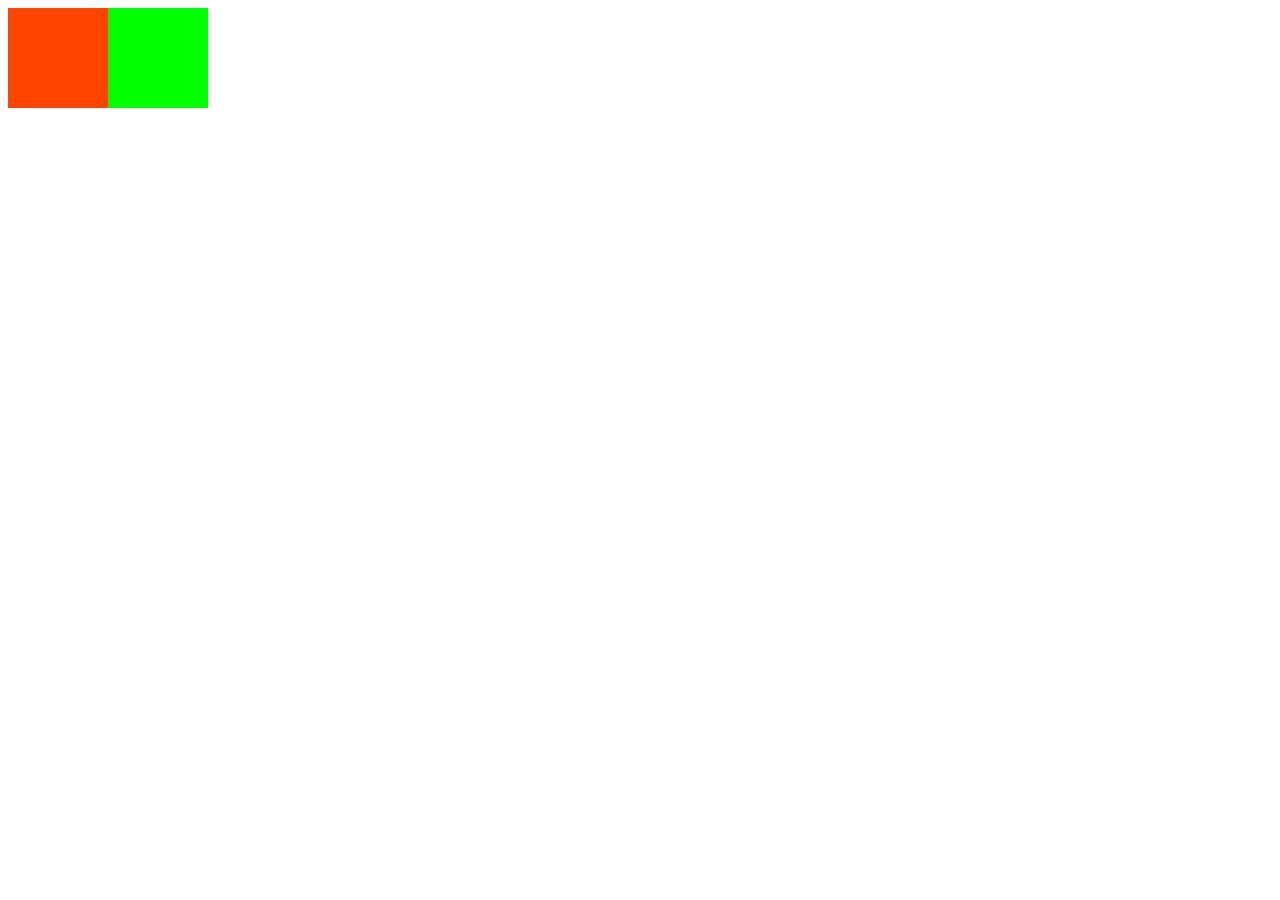
<file: 01-行内块的问题.html>
<!DOCTYPE html>
<html lang="en">

<head>
    <meta charset="UTF-8">
    <title>Document</title>
    <style>
    .box {
        width: 200px;
        height: 100px;
       display: flex;
    }
    
    .left {
        width: 100px;
        height: 100px;
        background-color: #f40;
    }
    
    .right {
        width: 100px;
        height: 100px;
        background-color: #0f0;
    }
    </style>
</head>

<body>
    <div class="box">
        <div class="left"></div>
        <div class="right"></div>
    </div>
</body>

</html>
</file>
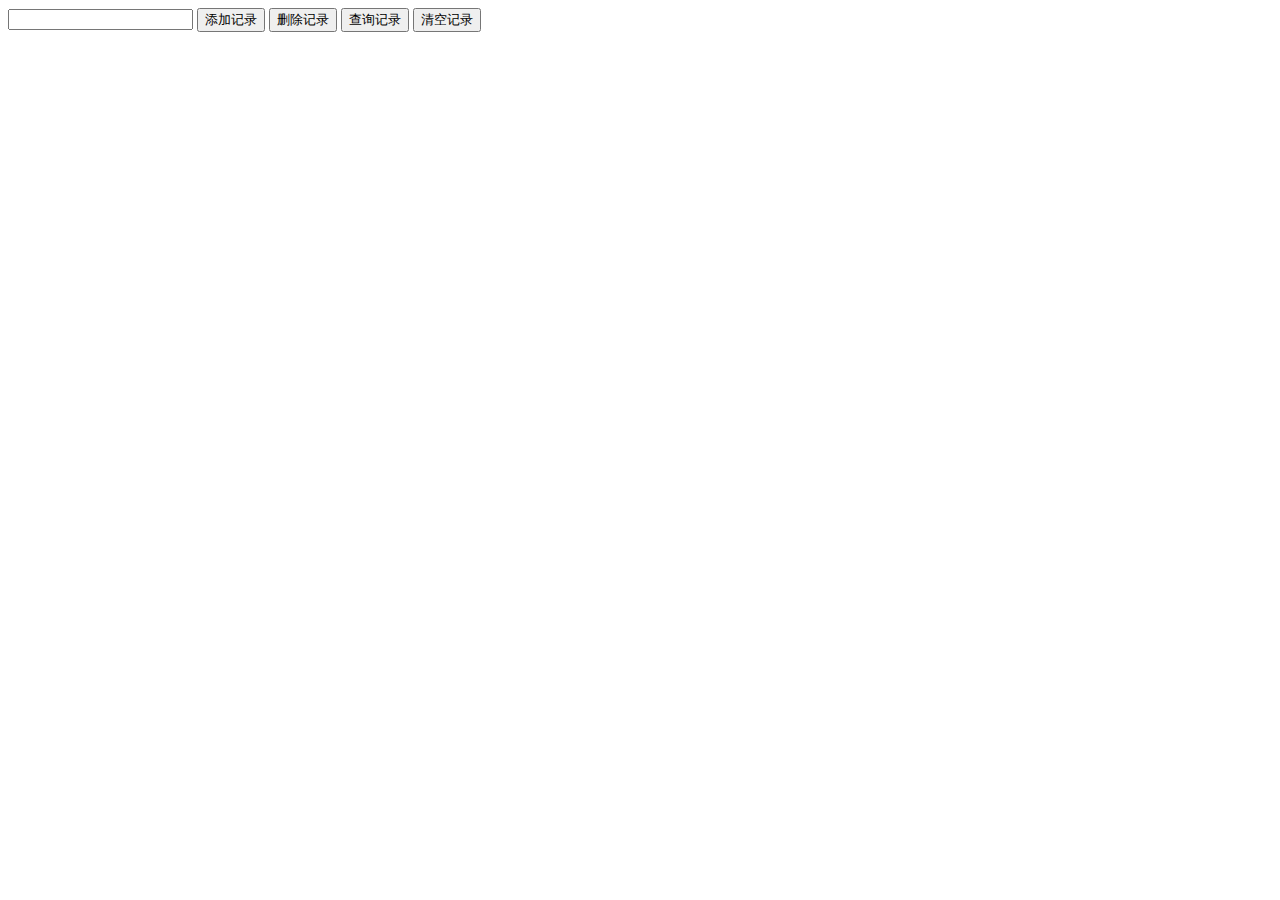
<file: 03-本地存储的使用.html>
<!DOCTYPE html>
<html lang="en">

<head>
    <meta charset="UTF-8">
    <title>Document</title>
</head>

<body>
    <input type="text" class="search-input">
    <button type="button" class="add">添加记录</button>
    <button type="button" class="delete">删除记录</button>
    <button type="button" class="query">查询记录</button>
    <button type="button" class="clear">清空记录</button>
    <script src="public/m/lib/zepto/zepto.min.js"></script>
    <script>
    var add = $('.add');
    var btnDelete = $('.delete');
    var query = $('.query');
    var clear = $('.clear');
    
    add.on('click',function () {
    		// 1. 获取本地存储对象 localStorage
    		// 2. 调用存储对象的 设置值的方法 setItem('键',值)
    		var search = $('.search-input').val();
    		// 为了在之前存储的值后面加先获取本地存储的值  转成数组 
    		// JSON.parse 把JSON字符串转成JS对象或者数组 
    		// || [] 判断前面如果有值就使用前面的数组 没有值就使用后面空数组
    		var arr = JSON.parse(localStorage.getItem('history')) || [];
    		console.log(arr);
    		arr.push(search);
    		console.log(arr);
    		// 因为本地存储要求存储字符串所以需要把数组转成字符串存储进去 JSON.stringify把数组对象转成JSON字符串
    		localStorage.setItem('history',JSON.stringify(arr));
    });

    </script>
</body>

</html>
</file>
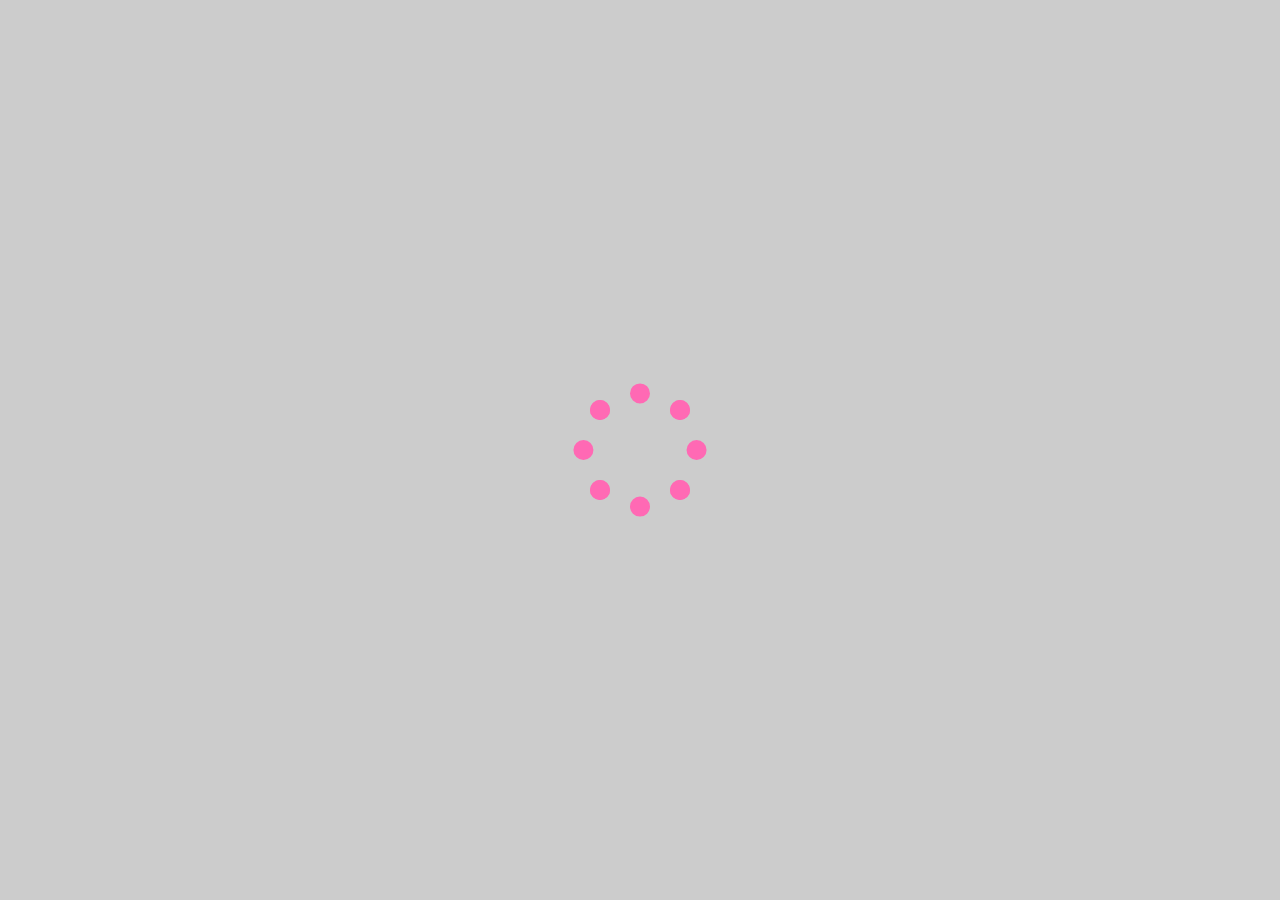
<file: 06-loading动画.html>
<!DOCTYPE html>
<html lang="en">

<head>
    <meta charset="UTF-8">
    <title>Document</title>
    <style>
    *{
    	margin: 0px;
    	padding: 0px;
    }
    .mask{
    	position: fixed;
    	width: 100vw;
    	height: 100vh;
    	background-color: #ccc;
    	left: 0;
    	top: 0;
    }
    .spinner {        
        width: 100px;
        height: 100px;
        position: relative;
        left: 50%;
        top: 50%;
        transform:translate(-50%,-50%);
    }
    
    .container1 > div,
    .container2 > div,
    .container3 > div {
        width: 20px;
        height: 20px;
        background-color: hotpink;
        border-radius: 100%;
        position: absolute;
        animation: bouncedelay 2s infinite ease-in-out;
        animation-fill-mode: both;
    }
    
    .spinner .spinner-container {
        position: absolute;
        width: 100%;
        height: 100%;
    }
    
    .container2 {
        transform: rotateZ(45deg);
    }
    
    .container3 {
        transform: rotateZ(90deg);
    }
    
    .circle1 {
        top: 0;
        left: 0;
    }
    
    .circle2 {
        top: 0;
        right: 0;
    }
    
    .circle3 {
        right: 0;
        bottom: 0;
    }
    
    .circle4 {
        left: 0;
        bottom: 0;
    }
    
    .container2 .circle1 {
        animation-delay: -2s;
    }
    
    .container3 .circle1 {
        animation-delay: -1.8s;
    }
    
    .container1 .circle2 {
        animation-delay: -1.6s;
    }
    
    .container2 .circle2 {
        animation-delay: -1.4s;
    }
    
    .container3 .circle2 {
        animation-delay: -1.2s;
    }
    
    .container1 .circle3 {
        animation-delay: -1.0s;
    }
    
    .container2 .circle3 {
        animation-delay: -0.8s;
    }
    
    .container3 .circle3 {
        animation-delay: -0.6s;
    }
    
    .container1 .circle4 {
        animation-delay: -0.4s;
    }
    
    .container2 .circle4 {
        animation-delay: -0.2s;
    }
    
    .container3 .circle4 {
        animation-delay: -0s;
    }
    
    @keyframes bouncedelay {
        0%,
        80%,
        100% {
            transform: scale(0.0);
        }
        40% {
            transform: scale(1.0);
        }
    }
    </style>
</head>

<body>
	 <!-- mask遮罩层 -->
    <div class="mask">
        <div class="spinner">
            <div class="spinner-container container1">
                <div class="circle1"></div>
                <div class="circle2"></div>
                <div class="circle3"></div>
                <div class="circle4"></div>
            </div>
            <div class="spinner-container container2">
                <div class="circle1"></div>
                <div class="circle2"></div>
                <div class="circle3"></div>
                <div class="circle4"></div>
            </div>
            <div class="spinner-container container3">
                <div class="circle1"></div>
                <div class="circle2"></div>
                <div class="circle3"></div>
                <div class="circle4"></div>
            </div>
        </div>
    </div>
</body>

</html>
</file>
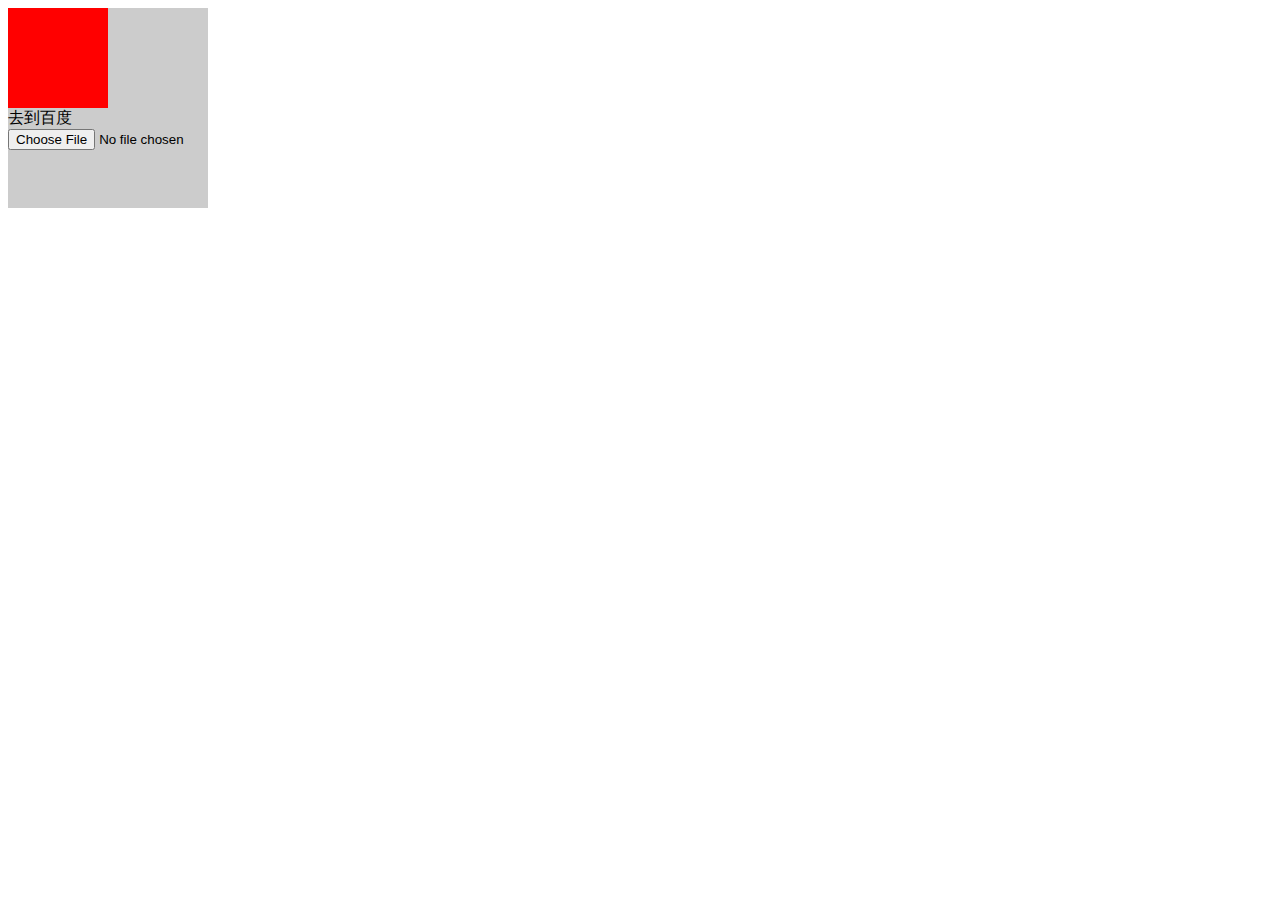
<file: 07-点透事件.html>
<!DOCTYPE html>
<html lang="en">

<head>
    <meta charset="UTF-8">
    <meta name="viewport" content="width=device-width, user-scalable=no, initial-scale=1.0, maximum-scale=1.0, minimum-scale=1.0">
    <title>Document</title>
    <style>
    .box {
        width: 200px;
        height: 200px;
        background: #ccc;
    }
    
    .inner {
        width: 100px;
        height: 100px;
        background-color: red;
    }
    </style>
</head>

<body>
    <!-- 穿透事件的原因： 有两种事件 tap  和 click   click比tap慢的  触发完了tap之后还会触发click事件 -->
    <div class="box">
        <div class="inner"></div>
        <a>去到百度</a>
        <input type="file" name="">
    </div>
    <script src="public/m/lib/zepto/zepto.min.js"></script>
    <script>
    // var box = document.querySelector('.box');
    // box.addEventListener('click', function() {
    //     console.log('box');
    // });

    // var inner = document.querySelector('.inner');
    // // 如果都是click事件就不会有问题 
    // // 我是click阻止了click的冒泡  父元素click不会触发
    // // inner.addEventListener('click', function(e) {
    // //     console.log('inner');
    // //     e.stopPropagation();
    // // });
    // // 使用touchstart事件 你阻止的touchstart的冒泡  父元素click还是会被触发
    // inner.addEventListener('touchstart', function(e) {
    //     console.log('touchstart');
    //     e.stopPropagation();
    // });
    // var a = document.querySelector('a');
    // a.addEventListener('touchstart', function(e) {
    //     location = 'https://www.jd.com/';
    //     // 阻止默认行为
    //     e.preventDefault();
    // });


    var box = $('.box');
    var body = document.querySelector('body');
    $(body).on('click', '.box', function(e) {
        console.log('box');
    });

    var inner = $('.inner');
    // 如果都是click事件就不会有问题 
    // 我是click阻止了click的冒泡  父元素click不会触发
    // inner.addEventListener('click', function(e) {
    //     console.log('inner');
    //     e.stopPropagation();
    // });
    // 使用touchstart事件 你阻止的touchstart的冒泡  父元素click还是会被触发
    $(body).on('click', '.inner', function(e) {
        console.log(e);
        e.stopImmediatePropagation()
    });
    </script>
</body>

</html>
</file>
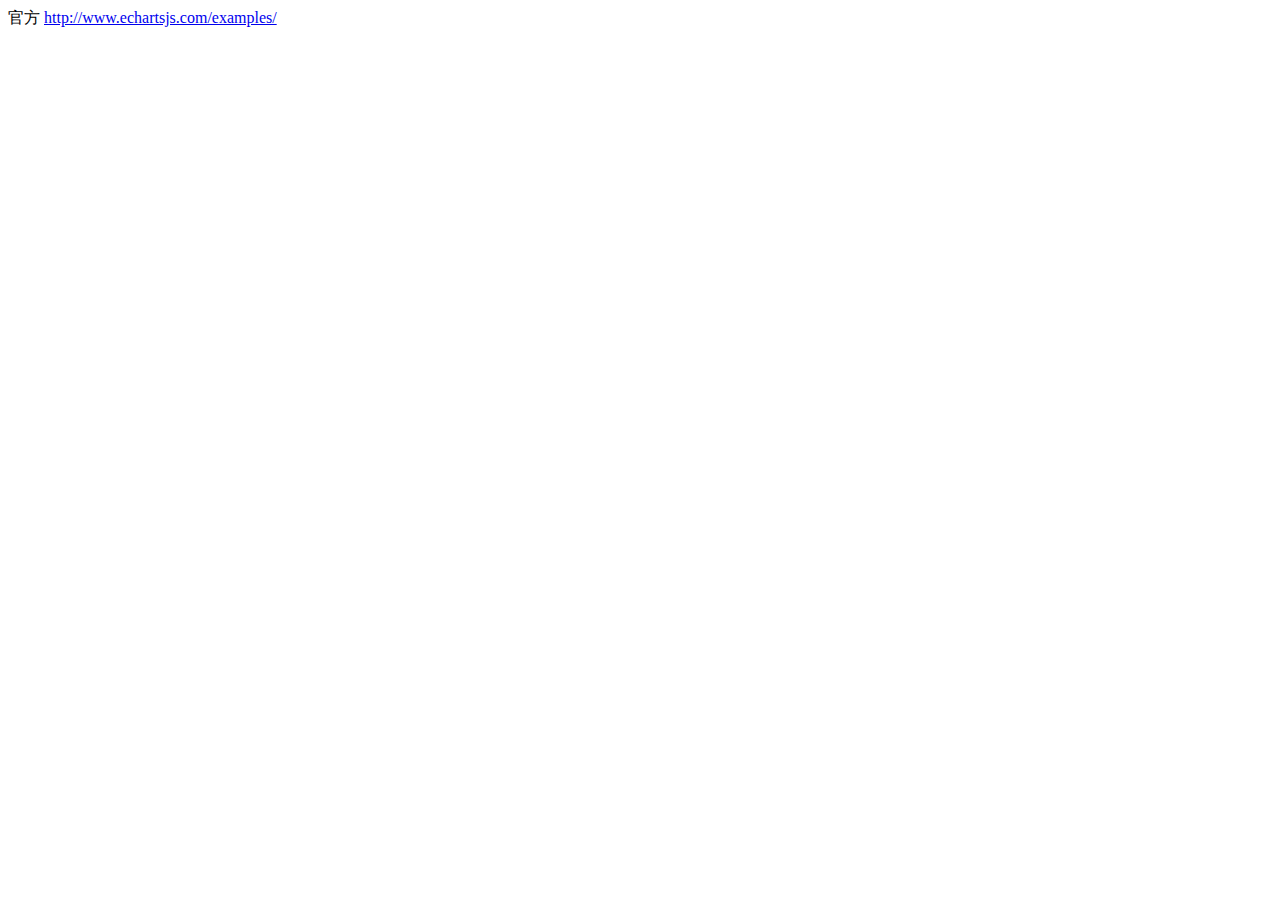
<file: 08-数据可视化echarts.html>
<!DOCTYPE html>
<html lang="en">

<head>
    <meta charset="UTF-8">
    <title>Document</title>
</head>

<body>
    官方 <a href="http://www.echartsjs.com/examples/">http://www.echartsjs.com/examples/</a>
    <!-- 2. 写结构 就是一个容器 用来显示图表的容器 -->
    <!-- 为 ECharts 准备一个具备大小（宽高）的 DOM -->
    <div id="main" style="width: 600px;height:400px;"></div>
    <!-- 1. 引包 -->
    <!-- <script src="https://cdn.bootcss.com/echarts/3.4.0/echarts.js"></script> -->
    <script type="text/javascript" src="http://echarts.baidu.com/gallery/vendors/echarts/echarts.min.js"></script>
    <script type="text/javascript">
    // 3. 初始化
    // 基于准备好的dom，初始化echarts实例
    var myChart = echarts.init(document.querySelector('#main'));
    var users = {
        "page": 1,
        "size": 100,
        "total": 65,
        "rows": [{
            "id": 1,
            "username": "itcast",
            "password": "lueSGJZetyySpUndWjMBEg==",
            "mobile": "15102324243",
            "isDelete": 0
        }, {
            "id": 2,
            "username": "itcast1",
            "password": "lueSGJZetyySpUndWjMBEg==",
            "mobile": "13333333333",
            "isDelete": 0
        }, {
            "id": 3,
            "username": "老师NB",
            "password": "lueSGJZetyySpUndWjMBEg==",
            "mobile": "13333333334",
            "isDelete": 0
        }, {
            "id": 4,
            "username": "维维爱你",
            "password": "lueSGJZetyySpUndWjMBEg==",
            "mobile": "13333333345",
            "isDelete": 0
        }, {
            "id": 5,
            "username": "555",
            "password": "Fd4hxnCufD9vPx83ApMDyQ==",
            "mobile": "15555515554",
            "isDelete": 0
        }, {
            "id": 6,
            "username": "郑大佬",
            "password": "lueSGJZetyySpUndWjMBEg==",
            "mobile": "15867898877",
            "isDelete": 0
        }, {
            "id": 7,
            "username": "你还没有女朋友",
            "password": "lueSGJZetyySpUndWjMBEg==",
            "mobile": "13564579842",
            "isDelete": 0
        }, {
            "id": 8,
            "username": "黑猫警长",
            "password": "4QrcOUm6Wau+VuBX8g+IPg==",
            "mobile": "15454525231",
            "isDelete": 0
        }, {
            "id": 9,
            "username": "渣渣灰",
            "password": "83nq88gxsE3hU0adG+w0Xg==",
            "mobile": "13366666666",
            "isDelete": 0
        }, {
            "id": 10,
            "username": "渣渣霸",
            "password": "lueSGJZetyySpUndWjMBEg==",
            "mobile": "13333355555",
            "isDelete": 0
        }, {
            "id": 11,
            "username": "",
            "password": "lueSGJZetyySpUndWjMBEg==",
            "mobile": "13111111111",
            "isDelete": 0
        }, {
            "id": 12,
            "username": "ha",
            "password": "ICy5YqxZB1uWSwcVLSNLcA==",
            "mobile": "18888888888",
            "isDelete": 0
        }, {
            "id": 13,
            "username": "迪丽热巴前男友",
            "password": "4861iBoKH9qtASltdVSGjQ==",
            "mobile": "13567389028",
            "isDelete": 0
        }, {
            "id": 14,
            "username": "马云",
            "password": "4QrcOUm6Wau+VuBX8g+IPg==",
            "mobile": "18620862547",
            "isDelete": 0
        }, {
            "id": 15,
            "username": "yaninor",
            "password": "S62u5X/tVhABKilicxWPXw==",
            "mobile": "13333333322",
            "isDelete": 0
        }, {
            "id": 16,
            "username": "中哥",
            "password": "ICy5YqxZB1uWSwcVLSNLcA==",
            "mobile": "18825118888",
            "isDelete": 0
        }, {
            "id": 17,
            "username": "kkwang",
            "password": "4QrcOUm6Wau+VuBX8g+IPg==",
            "mobile": "18888888886",
            "isDelete": 0
        }, {
            "id": 18,
            "username": "扣肉",
            "password": "4QrcOUm6Wau+VuBX8g+IPg==",
            "mobile": "13345678910",
            "isDelete": 0
        }, {
            "id": 19,
            "username": "zk",
            "password": "tZxnvxlqR1gZHkL3ZnDOug==",
            "mobile": "13865987526",
            "isDelete": 0
        }, {
            "id": 20,
            "username": "老师好呀",
            "password": "0n0yDCfDAzt4gzR9i+yjFw==",
            "mobile": "17648383823",
            "isDelete": 0
        }, {
            "id": 21,
            "username": "钞票",
            "password": "lueSGJZetyySpUndWjMBEg==",
            "mobile": "18988888888",
            "isDelete": 0
        }, {
            "id": 22,
            "username": "郑维家的小媳妇",
            "password": "lueSGJZetyySpUndWjMBEg==",
            "mobile": "13333333336",
            "isDelete": 0
        }, {
            "id": 23,
            "username": "老师很帅",
            "password": "lueSGJZetyySpUndWjMBEg==",
            "mobile": "15818897977",
            "isDelete": 0
        }, {
            "id": 24,
            "username": "爱老虎油",
            "password": "lueSGJZetyySpUndWjMBEg==",
            "mobile": "15005201314",
            "isDelete": 0
        }, {
            "id": 25,
            "username": "班上的小姐姐都很漂亮",
            "password": "lueSGJZetyySpUndWjMBEg==",
            "mobile": "18873202855",
            "isDelete": 0
        }, {
            "id": 26,
            "username": "徐立",
            "password": "4QrcOUm6Wau+VuBX8g+IPg==",
            "mobile": "18589092695",
            "isDelete": 0
        }, {
            "id": 27,
            "username": "喜欢你***",
            "password": "ICy5YqxZB1uWSwcVLSNLcA==",
            "mobile": "18898765432",
            "isDelete": 0
        }, {
            "id": 28,
            "username": "666",
            "password": "4QrcOUm6Wau+VuBX8g+IPg==",
            "mobile": "14324135351",
            "isDelete": 0
        }, {
            "id": 29,
            "username": "在场各位都是垃圾",
            "password": "lueSGJZetyySpUndWjMBEg==",
            "mobile": "13333333789",
            "isDelete": 0
        }, {
            "id": 30,
            "username": "even",
            "password": "4861iBoKH9qtASltdVSGjQ==",
            "mobile": "13416774835",
            "isDelete": 0
        }, {
            "id": 31,
            "username": "大咩咩",
            "password": "lueSGJZetyySpUndWjMBEg==",
            "mobile": "13222222222",
            "isDelete": 0
        }, {
            "id": 32,
            "username": "dalao",
            "password": "lueSGJZetyySpUndWjMBEg==",
            "mobile": "13114115116",
            "isDelete": 0
        }, {
            "id": 33,
            "username": "老司机",
            "password": "sgbpWkOEKYliZJ5Y3Hs51A==",
            "mobile": "13333333338",
            "isDelete": 0
        }, {
            "id": 34,
            "username": "itcast23",
            "password": "lueSGJZetyySpUndWjMBEg==",
            "mobile": "13333345632",
            "isDelete": 0
        }, {
            "id": 35,
            "username": "快跑杨彬来了",
            "password": "0+uakjPlKUh0DX64wwYtFA==",
            "mobile": "13999999999",
            "isDelete": 0
        }, {
            "id": 36,
            "username": "大便小红",
            "password": "lueSGJZetyySpUndWjMBEg==",
            "mobile": "17003554545",
            "isDelete": 0
        }, {
            "id": 37,
            "username": "我爱你  偷井盖的贼",
            "password": "JfnnlDI7RTiF9RgfG2JNCw==",
            "mobile": "18745632596",
            "isDelete": 0
        }, {
            "id": 38,
            "username": "天王大圣",
            "password": "lueSGJZetyySpUndWjMBEg==",
            "mobile": "13350110311",
            "isDelete": 0
        }, {
            "id": 39,
            "username": "郑维嫁我",
            "password": "lueSGJZetyySpUndWjMBEg==",
            "mobile": "13312345675",
            "isDelete": 0
        }, {
            "id": 40,
            "username": "老师哈哈哈哈哈哈",
            "password": "lueSGJZetyySpUndWjMBEg==",
            "mobile": "17654332424",
            "isDelete": 0
        }, {
            "id": 41,
            "username": "yuki",
            "password": "ylu8UptIfkagnUSl0fEPuw==",
            "mobile": "18888888889",
            "isDelete": 0
        }, {
            "id": 42,
            "username": "itcast到飞机",
            "password": "Wxtoqav00s0VXIGpIl/RWA==",
            "mobile": "15014557327",
            "isDelete": 0
        }, {
            "id": 43,
            "username": "00001",
            "password": "4QrcOUm6Wau+VuBX8g+IPg==",
            "mobile": "15663222512",
            "isDelete": 0
        }, {
            "id": 44,
            "username": "老师你好帅",
            "password": "4QrcOUm6Wau+VuBX8g+IPg==",
            "mobile": "13600136000",
            "isDelete": 0
        }, {
            "id": 45,
            "username": "为了联盟",
            "password": "83nq88gxsE3hU0adG+w0Xg==",
            "mobile": "13313313313",
            "isDelete": 0
        }, {
            "id": 46,
            "username": "放学峡谷见",
            "password": "lueSGJZetyySpUndWjMBEg==",
            "mobile": "13333333456",
            "isDelete": 0
        }, {
            "id": 47,
            "username": "葫芦娃",
            "password": "lueSGJZetyySpUndWjMBEg==",
            "mobile": "15567859392",
            "isDelete": 0
        }, {
            "id": 48,
            "username": "维哥好样的",
            "password": "4QrcOUm6Wau+VuBX8g+IPg==",
            "mobile": "13012345678",
            "isDelete": 0
        }, {
            "id": 49,
            "username": "劳哥别上女厕所抽烟了",
            "password": "lueSGJZetyySpUndWjMBEg==",
            "mobile": "13212341234",
            "isDelete": 0
        }, {
            "id": 50,
            "username": "坚持科学发展观",
            "password": "lueSGJZetyySpUndWjMBEg==",
            "mobile": "13333333896",
            "isDelete": 0
        }, {
            "id": 51,
            "username": "周润发",
            "password": "cj1QVRbgwZfkKmvjwK+RDg==",
            "mobile": "18307102735",
            "isDelete": 1
        }, {
            "id": 52,
            "username": "微微一笑很倾城",
            "password": "J8mMMras0mH9eMZ90bjXxg==",
            "mobile": "13141314131",
            "isDelete": 1
        }, {
            "id": 53,
            "username": "mlgb",
            "password": "lueSGJZetyySpUndWjMBEg==",
            "mobile": "13333333339",
            "isDelete": 1
        }, {
            "id": 54,
            "username": "郑偎家的情人",
            "password": "lueSGJZetyySpUndWjMBEg==",
            "mobile": "13333333388",
            "isDelete": 1
        }, {
            "id": 55,
            "username": "小瀚瀚",
            "password": "lueSGJZetyySpUndWjMBEg==",
            "mobile": "13333333332",
            "isDelete": 1
        }, {
            "id": 56,
            "username": "hzq LOVE",
            "password": "lueSGJZetyySpUndWjMBEg==",
            "mobile": "13333333300",
            "isDelete": 1
        }, {
            "id": 57,
            "username": "吴京本人",
            "password": "lueSGJZetyySpUndWjMBEg==",
            "mobile": "13339240836",
            "isDelete": 1
        }, {
            "id": 58,
            "username": "人在塔在",
            "password": "vL4zZeasleosA0OiOVg03Q==",
            "mobile": "13333256987",
            "isDelete": 1
        }, {
            "id": 59,
            "username": "性感荷官在线发牌",
            "password": "lueSGJZetyySpUndWjMBEg==",
            "mobile": "13311122352",
            "isDelete": 1
        }, {
            "id": 60,
            "username": "↖左边小姐姐是我的",
            "password": "ZRK9Q9nKpuAsmQsKgmUtyg==",
            "mobile": "13333336666",
            "isDelete": 0
        }, {
            "id": 61,
            "username": "渣渣辉他爸",
            "password": "lueSGJZetyySpUndWjMBEg==",
            "mobile": "13333333337",
            "isDelete": 0
        }, {
            "id": 62,
            "username": "维维豆奶",
            "password": "4QrcOUm6Wau+VuBX8g+IPg==",
            "mobile": "15678905463",
            "isDelete": 0
        }, {
            "id": 63,
            "username": "轻一点",
            "password": "lueSGJZetyySpUndWjMBEg==",
            "mobile": "13333333433",
            "isDelete": 0
        }, {
            "id": 64,
            "username": "小郑郑有翘臀",
            "password": "lueSGJZetyySpUndWjMBEg==",
            "mobile": "13354621873",
            "isDelete": 0
        }, {
            "id": 65,
            "username": "维哥nice",
            "password": "lueSGJZetyySpUndWjMBEg==",
            "mobile": "13333333777",
            "isDelete": 0
        }]
    };
    // 把数据里面的data rows数组遍历 查找里面名字包含郑的用户的数量
    var xing = ["郑", "维", "老", "飞", "渣", "周"];
    var person = [0, 0, 0, 0, 0, 0];
    for (var i = 0; i < users.rows.length; i++) {
        for (var j = 0; j < xing.length; j++) {
            if (users.rows[i].username.indexOf(xing[j]) != -1) {
                person[j]++;
            }
        }
    }
    console.log(person);
    // 指定图表的配置项和数据
    // var option = {
    //     title: {
    //         text: 'ECharts 入门示例'
    //     },
    //     tooltip: {},
    //     legend: {
    //         data: ['销量']
    //     },
    //     xAxis: {
    //         data: xing
    //     },
    //     yAxis: {},
    //     series: [{
    //         name: '人数',
    //         type: 'bar',
    //         // 数据整理好了赋值给echats 参数
    //         data: person
    //     }]
    // };
    // option = {
    //     xAxis: {
    //         type: 'category',
    //         data: xing
    //     },
    //     yAxis: {
    //         type: 'value'
    //     },
    //     series: [{
    //         data: person,
    //         type: 'line'
    //     }]
    // };
    // option = {
    //     xAxis: {
    //         type: 'category',
    //         boundaryGap: false,
    //         data: xing
    //     },
    //     yAxis: {
    //         type: 'value'
    //     },
    //     series: [{
    //         data: person,
    //         type: 'line',
    //         areaStyle: {}
    //     }]
    // };
    // var data = genData(50);
    // console.log(data.legendData);
    // data.legendData = xing;
    // console.log(data.selected);
    // data.selected = person;
    var obj = [];
    for (var i = 0; i < xing.length; i++) {
    	obj.push({
    		name:xing[i],
    		value:person[i]
    	})
    }
    console.log(obj);
    option = {
    	  // 标题
        title: {
            text: '某站点用户姓名统计',
            subtext: '纯属虚构',
            x: 'center'
        },
        // 工具提示
        tooltip: {
            trigger: 'item',
            formatter: "{a} <br/>{b} : {c} ({d}%)"
        },
        // 说明提示的方向
        legend: {
            orient: 'vertical',
            left: 'left',
            data: xing
        },
        // 设置图表类型 一些配置
        series: [{
            name: '访问来源',
            type: 'pie',
            radius: '55%',
            center: ['50%', '60%'],
            data: obj,
            itemStyle: {
                emphasis: {
                    shadowBlur: 10,
                    shadowOffsetX: 0,
                    shadowColor: 'rgba(0, 0, 0, 0.5)'
                }
            }
        }]
    };
    // 使用刚指定的配置项和数据显示图表。
    myChart.setOption(option);
    </script>
</body>

</html>
</file>
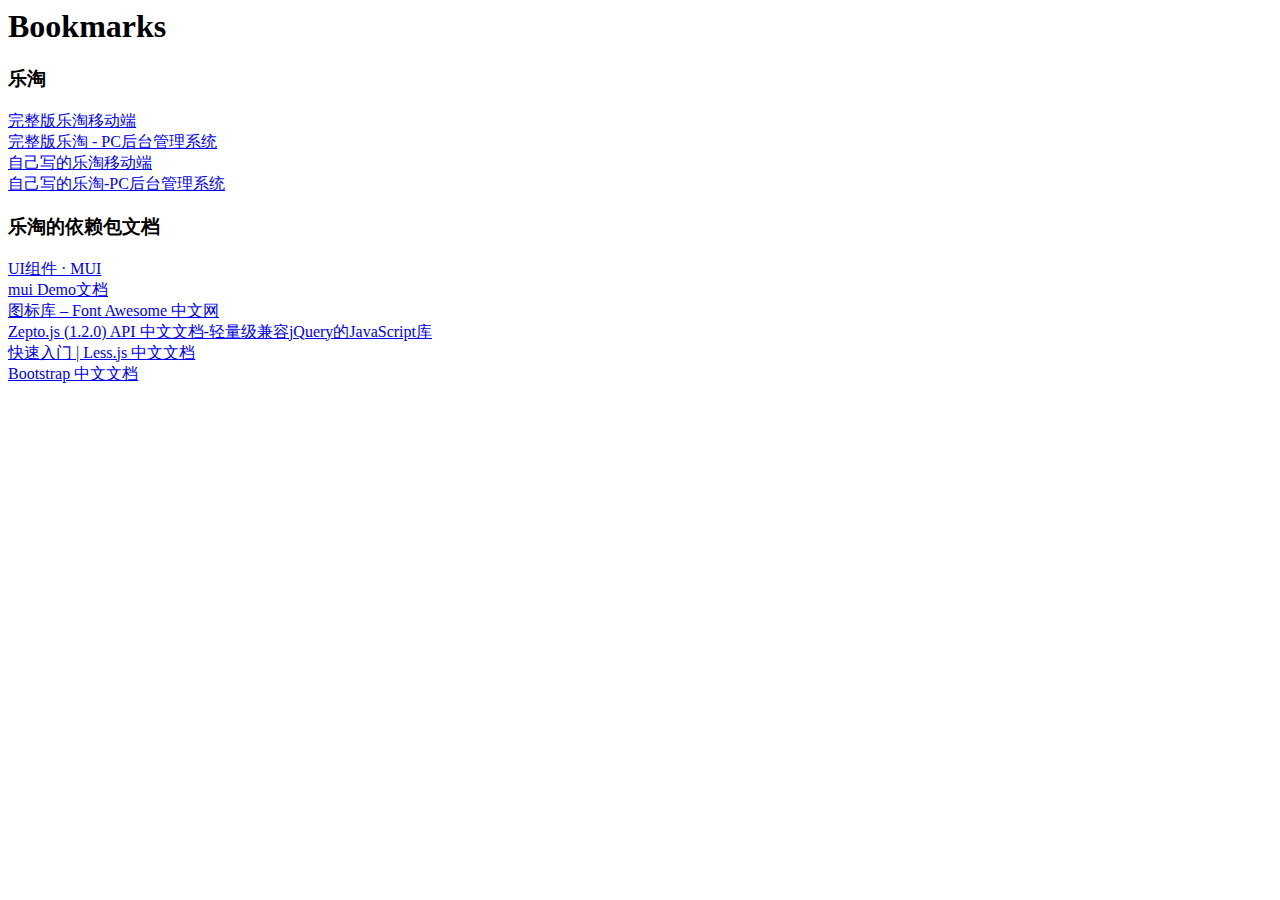
<file: docs/书签.html>
<!DOCTYPE NETSCAPE-Bookmark-file-1>
<!-- This is an automatically generated file.
     It will be read and overwritten.
     DO NOT EDIT! -->
<META HTTP-EQUIV="Content-Type" CONTENT="text/html; charset=UTF-8">
<TITLE>Bookmarks</TITLE>
<H1>Bookmarks</H1>

    <DL>
        <DT>
       
        <DT><H3 ADD_DATE="1528342423" LAST_MODIFIED="1532359633">乐淘</H3>
        <DL><p>
            <DT><A HREF="http://localhost:3000/mobile/index.html" ADD_DATE="1517109057" ICON="[data-uri]">完整版乐淘移动端</A>
            <DT><A HREF="http://localhost:3000/manage/login.html" ADD_DATE="1517109062">完整版乐淘 - PC后台管理系统</A>
            <DT><A HREF="http://localhost:3000/m/index.html" ADD_DATE="1517109065">自己写的乐淘移动端</A>
            <DT><A HREF="http://localhost:3000/admin/login.html" ADD_DATE="1517109095">自己写的乐淘-PC后台管理系统</A>
        </DL><p>
        <DT><H3 ADD_DATE="1528342423" LAST_MODIFIED="0">乐淘的依赖包文档</H3>
        <DL><p>
            <DT><A HREF="http://dev.dcloud.net.cn/mui/ui/" ADD_DATE="1513066024" ICON="[data-uri]">UI组件 · MUI</A>
            <DT><A HREF="http://www.dcloud.io/hellomui/" ADD_DATE="1514101120">mui Demo文档</A>
            <DT><A HREF="http://www.fontawesome.com.cn/faicons/" ADD_DATE="1514212230">图标库 – Font Awesome 中文网</A>
            <DT><A HREF="http://www.css88.com/doc/zeptojs_api/" ADD_DATE="1517111322">Zepto.js (1.2.0) API 中文文档-轻量级兼容jQuery的JavaScript库</A>
            <DT><A HREF="http://less.bootcss.com/" ADD_DATE="1517111337" ICON="[data-uri]">快速入门 | Less.js 中文文档</A>
            <DT><A HREF="http://v3.bootcss.com/" ADD_DATE="1517111363" ICON="[data-uri]">Bootstrap 中文文档</A>
        </DL><p>
</file>
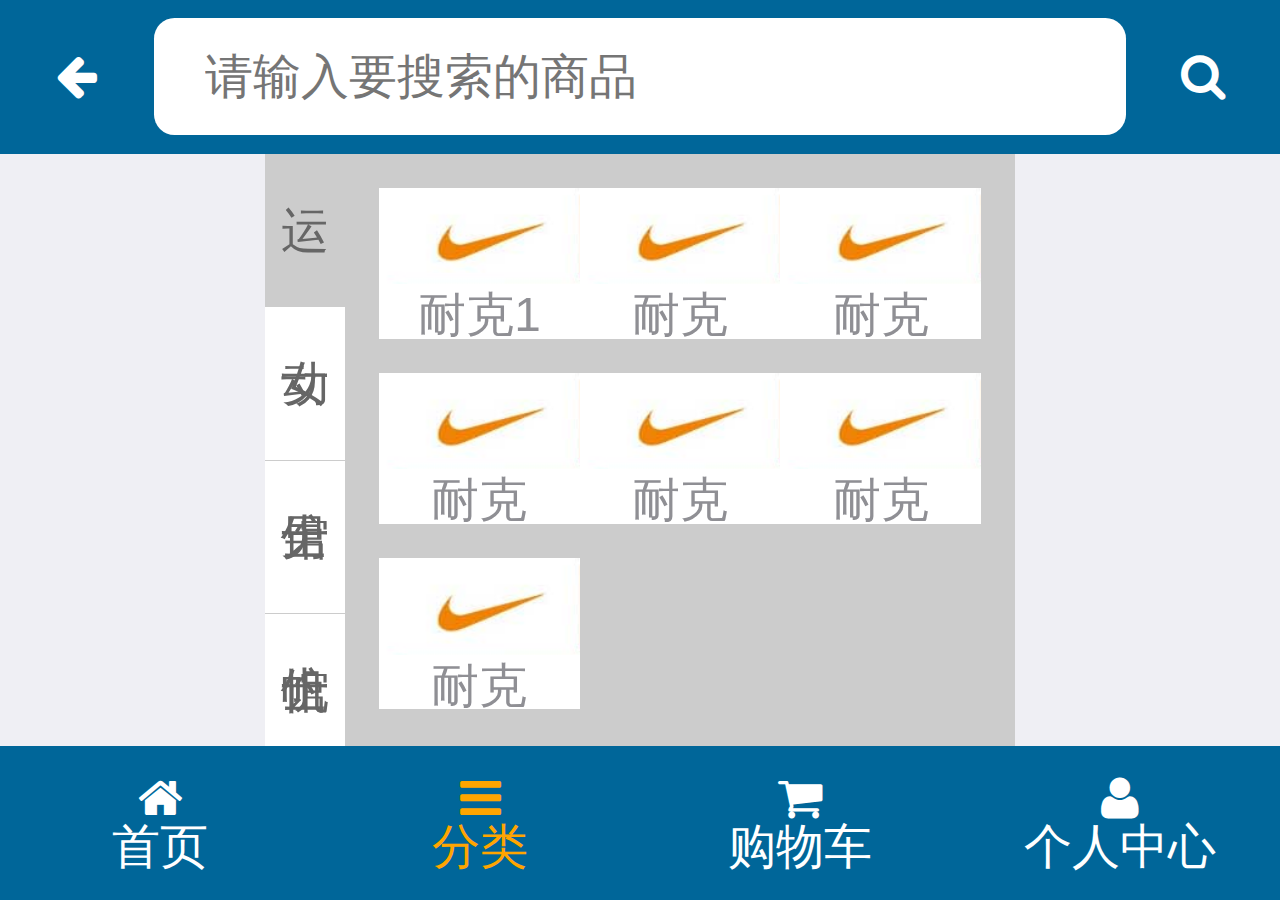
<file: public/m/category.html>
<!DOCTYPE html>
<html lang="en">

<head>
    <meta charset="UTF-8">
    <meta name="viewport" content="width=device-width, initial-scale=1.0">
    <meta http-equiv="X-UA-Compatible" content="ie=edge">

    <!-- 引入站点图标 -->
    <link rel="icon" href="images/favicon.ico">
    <!-- 1. 引入MUi的CSS -->
    <link rel="stylesheet" href="lib/mui/css/mui.css">
    <!-- 引入fontAwesome 字体图标 -->
    <link rel="stylesheet" href="lib/fontAwesome/css/font-awesome.css">
    <!-- 引入自己的分页的less -->
    <link rel="stylesheet/less" href="./less/category.less">

    <!-- 引入less的js -->
    <script src="lib/less/less.js"></script>
    <!-- 导入适配的rem代码 -->
    <script src="js/rem.js"></script>
    <title>乐淘移动端分类页面</title>

</head>

<body>
    <!-- 头部区域 -->
    <header id="header">
        <a href="#" class="fa fa-arrow-left left"></a>
        <form action="#" class="center">
            <input type="search" placeholder="请输入要搜索的商品">
        </form>
        <a href="search.html" class="fa fa-search right"></a>
    </header>
    <main id="main">

        <div class="category-left">
            <div class="mui-scroll-wrapper">
                <div class="mui-scroll">
                    <!--这里放置真实显示的DOM内容-->
                    <ul>
                        <li class="active"><a href="#">运动馆</a></li>
                        <li><a href="#">女士馆</a></li>
                        <li><a href="#">男士馆</a></li>
                        <li><a href="#">帆布馆</a></li>
                        <li><a href="#">户外馆</a></li>
                    </ul>
                </div>
            </div>

        </div>

        <div class="category-right">
            <div class="mui-scroll-wrapper">
                <div class="mui-scroll">
                    <!--这里放置真实显示的DOM内容-->
                    <div class="mui-row">
                        <div class="mui-col-xs-4">
                            <a href="#">
                                <img src="./images/brand1.png" alt="">
                                <p>耐克1</p>
                            </a>
                        </div>
                        <div class="mui-col-xs-4">
                            <a href="#">
                                <img src="./images/brand1.png" alt="">
                                <p>耐克</p>
                            </a>
                        </div>
                        <div class="mui-col-xs-4">
                            <a href="#">
                                <img src="./images/brand1.png" alt="">
                                <p>耐克</p>
                            </a>
                        </div>
                        <div class="mui-col-xs-4">
                            <a href="#">
                                <img src="./images/brand1.png" alt="">
                                <p>耐克</p>
                            </a>
                        </div>
                        <div class="mui-col-xs-4">
                            <a href="#">
                                <img src="./images/brand1.png" alt="">
                                <p>耐克</p>
                            </a>
                        </div>
                        <div class="mui-col-xs-4">
                            <a href="#">
                                <img src="./images/brand1.png" alt="">
                                <p>耐克</p>
                            </a>
                        </div>
                        <div class="mui-col-xs-4">
                            <a href="#">
                                <img src="./images/brand1.png" alt="">
                                <p>耐克</p>
                            </a>
                        </div>
                    </div>
                </div>
            </div>

        </div>
    </main>

    <!-- 底部专区 -->
    <footer id="footer">
        <div class="mui-row">
            <div class="mui-col-xs-3"><a href="index.html"><i class="fa fa-home"></i><span>首页</span></a></div>
            <div class="mui-col-xs-3"><a href="category.html" class="active"><i class="fa fa-bars"></i><span>分类</span></a></div>
            <div class="mui-col-xs-3"><a href="cart.html"><i class="fa fa-shopping-cart"></i><span>购物车</span></a></div>
            <div class="mui-col-xs-3"><a href="user.html"><i class="fa fa-user"></i><span>个人中心</span></a></div>
        </div>
    </footer>

    <!-- 引入mui的js -->
    <script src="lib/mui/js/mui.js"></script>
    <!-- 引入zepoto 获取元素 发送ajax请求 -->
    <script src="./lib/zepto/zepto.min.js"></script>
    <!-- 引入模板引擎的js -->
    <script src="./lib/artTemplate/template-web.js"></script>
    <!-- 引入自己的js包 -->
    <script src="./js/category.js"></script>
</body>

</html>
</file>
